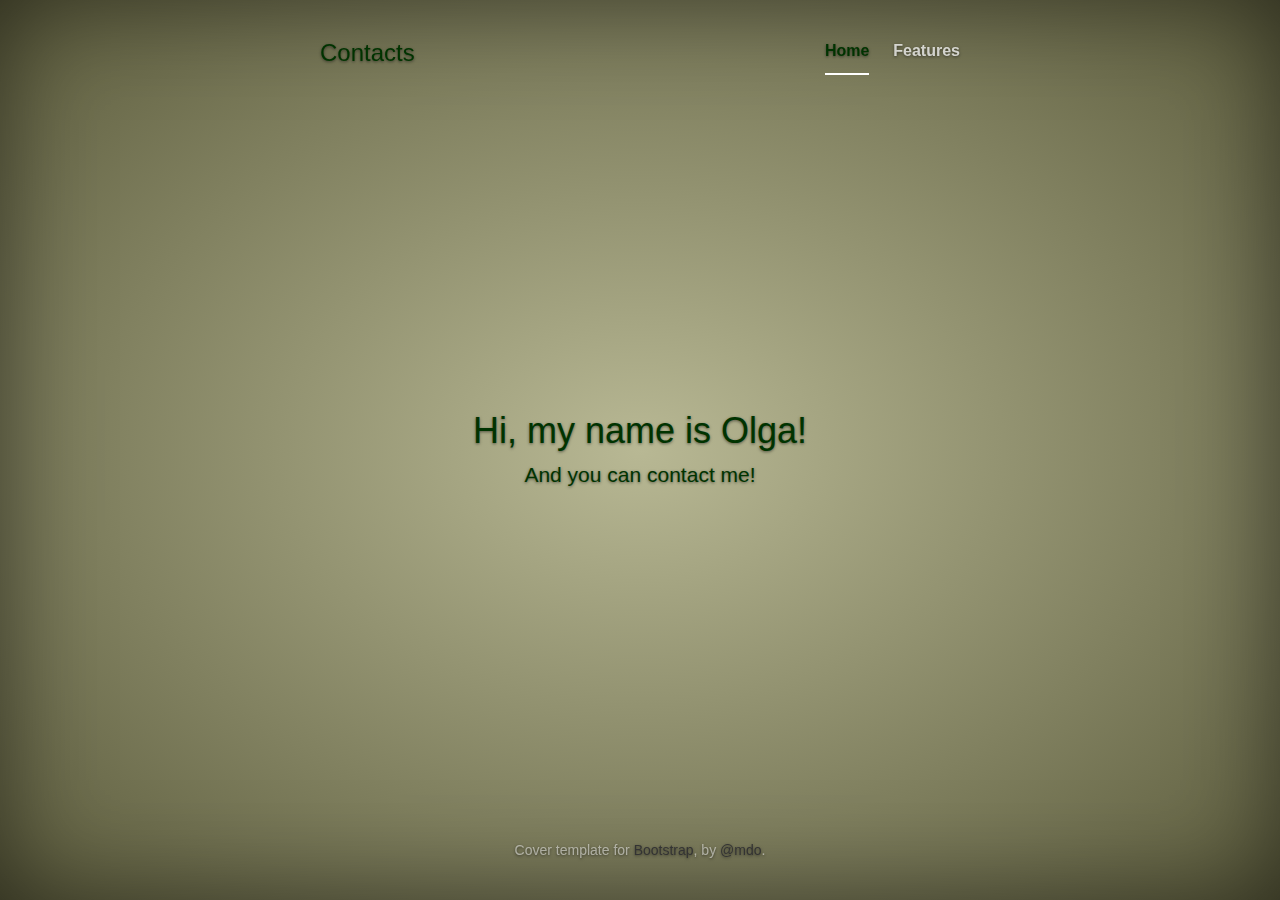
<file: contact.html>
<!DOCTYPE html>
<html lang="en">
  <head>
    <meta charset="utf-8">
    <meta http-equiv="X-UA-Compatible" content="IE=edge">
    <meta name="viewport" content="width=device-width, initial-scale=1">
    <!-- The above 3 meta tags *must* come first in the head; any other head content must come *after* these tags -->
    <title>My contacts</title>

    <!-- Bootstrap -->
    <link href="css/bootstrap.css" rel="stylesheet">
        <!-- Custom styles for this template -->
    <link href="css/cover.css" rel="stylesheet">

    <!-- HTML5 shim and Respond.js for IE8 support of HTML5 elements and media queries -->
    <!-- WARNING: Respond.js doesn't work if you view the page via file:// -->
    <!--[if lt IE 9]>
      <script src="https://oss.maxcdn.com/html5shiv/3.7.2/html5shiv.min.js"></script>
      <script src="https://oss.maxcdn.com/respond/1.4.2/respond.min.js"></script>
    <![endif]-->
  </head>
  <body>
   <div class="site-wrapper">

      <div class="site-wrapper-inner">

        <div class="cover-container">

          <div class="masthead clearfix">
            <div class="inner">
              <h3 class="masthead-brand">Contacts</h3>
              <nav>
                <ul class="nav masthead-nav">
                  <li class="active"><a href="index.html">Home</a></li>
                  <li ><a href="#">Features</a></li>
                 
                </ul>
              </nav>
            </div>
          </div>

          <div class="inner cover">
            <h1 class="cover-heading">Hi, my name is Olga!</h1>
            <p class="lead">And you can contact me!</p>
           
          </div>
           <div class="mastfoot">
            <div class="inner">
              <p>Cover template for <a href="http://getbootstrap.com">Bootstrap</a>, by <a href="https://twitter.com/mdo">@mdo</a>.</p>
            </div>
          </div>

        </div>

      </div>

    </div>
    <!-- jQuery (necessary for Bootstrap's JavaScript plugins) -->
    <script src="https://ajax.googleapis.com/ajax/libs/jquery/1.11.3/jquery.min.js"></script>
    <!-- Include all compiled plugins (below), or include individual files as needed -->
    <script src="js/bootstrap.js"></script>
  </body>
</html>
</file>
<file: css/cover.css>
/*
 * Globals
 */

/* Links */
a,
a:focus,
a:hover {
  color: #333;
}

/* Custom default button */
.btn-default,
.btn-default:hover,
.btn-default:focus {
  color: #333;
  text-shadow: none; /* Prevent inheritence from `body` */
  border: 1px solid #fff;
}


/*
 * Base structure
 */

html,
body {
  height: 100%;
    /* background-image: url('bg.jpg');
        background-size: 100%;*/
  background: #7a7a52; /* For browsers that do not support gradients */
  background: -webkit-radial-gradient(#b8b894,#5c5c3d); /* Safari 5.1 to 6.0 */
  background: -o-radial-gradient(#b8b894, #5c5c3d); /* For Opera 11.6 to 12.0 */
  background: -moz-radial-gradient(#b8b894,#5c5c3d); /* For Firefox 3.6 to 15 */
  background: radial-gradient(#b8b894,#5c5c3d); /* Standard syntax */
    

}
body {
  color: #003300;
  text-align: center;
  text-shadow: 0 1px 3px rgba(0,0,0,.5);
}

/* Extra markup and styles for table-esque vertical and horizontal centering */
.site-wrapper {
  display: table;
  width: 100%;
  height: 100%; /* For at least Firefox */
  min-height: 100%;
  -webkit-box-shadow: inset 0 0 100px rgba(0,0,0,.5);
          box-shadow: inset 0 0 100px rgba(0,0,0,.5);
}
.site-wrapper-inner {
  display: table-cell;
  vertical-align: top;
}
.cover-container {
  margin-right: auto;
  margin-left: auto;
}

/* Padding for spacing */
.inner {
  padding: 30px;
}


/*
 * Header
 */
.masthead-brand {
  margin-top: 10px;
  margin-bottom: 10px;
}

.masthead-nav > li {
  display: inline-block;
}
.masthead-nav > li + li {
  margin-left: 20px;
}
.masthead-nav > li > a {
  padding-right: 0;
  padding-left: 0;
  font-size: 16px;
  font-weight: bold;
  color: #003300; /* IE8 proofing */
  color: rgba(255,255,255,.75);
  border-bottom: 2px solid transparent;
}
.masthead-nav > li > a:hover,
.masthead-nav > li > a:focus {
  background-color: transparent;
  border-bottom-color: #a9a9a9;
  border-bottom-color: rgba(255,255,255,.25);
}
.masthead-nav > .active > a,
.masthead-nav > .active > a:hover,
.masthead-nav > .active > a:focus {
  color: #003300;
  border-bottom-color: #fff;
}

@media (min-width: 768px) {
  .masthead-brand {
    float: left;
  }
  .masthead-nav {
    float: right;
  }
}


/*
 * Cover
 */

.cover {
  padding: 0 20px;
}
.cover .btn-lg {
  padding: 10px 20px;
  font-weight: bold;
}


/*
 * Footer
 */

.mastfoot {
  color: #999; /* IE8 proofing */
  color: rgba(255,255,255,.5);
}


/*
 * Affix and center
 */

@media (min-width: 768px) {
  /* Pull out the header and footer */
  .masthead {
    position: fixed;
    top: 0;
  }
  .mastfoot {
    position: fixed;
    bottom: 0;
  }
  /* Start the vertical centering */
  .site-wrapper-inner {
    vertical-align: middle;
  }
  /* Handle the widths */
  .masthead,
  .mastfoot,
  .cover-container {
    width: 100%; /* Must be percentage or pixels for horizontal alignment */
  }
}

@media (min-width: 992px) {
  .masthead,
  .mastfoot,
  .cover-container {
    width: 700px;
  }
}
</file>
